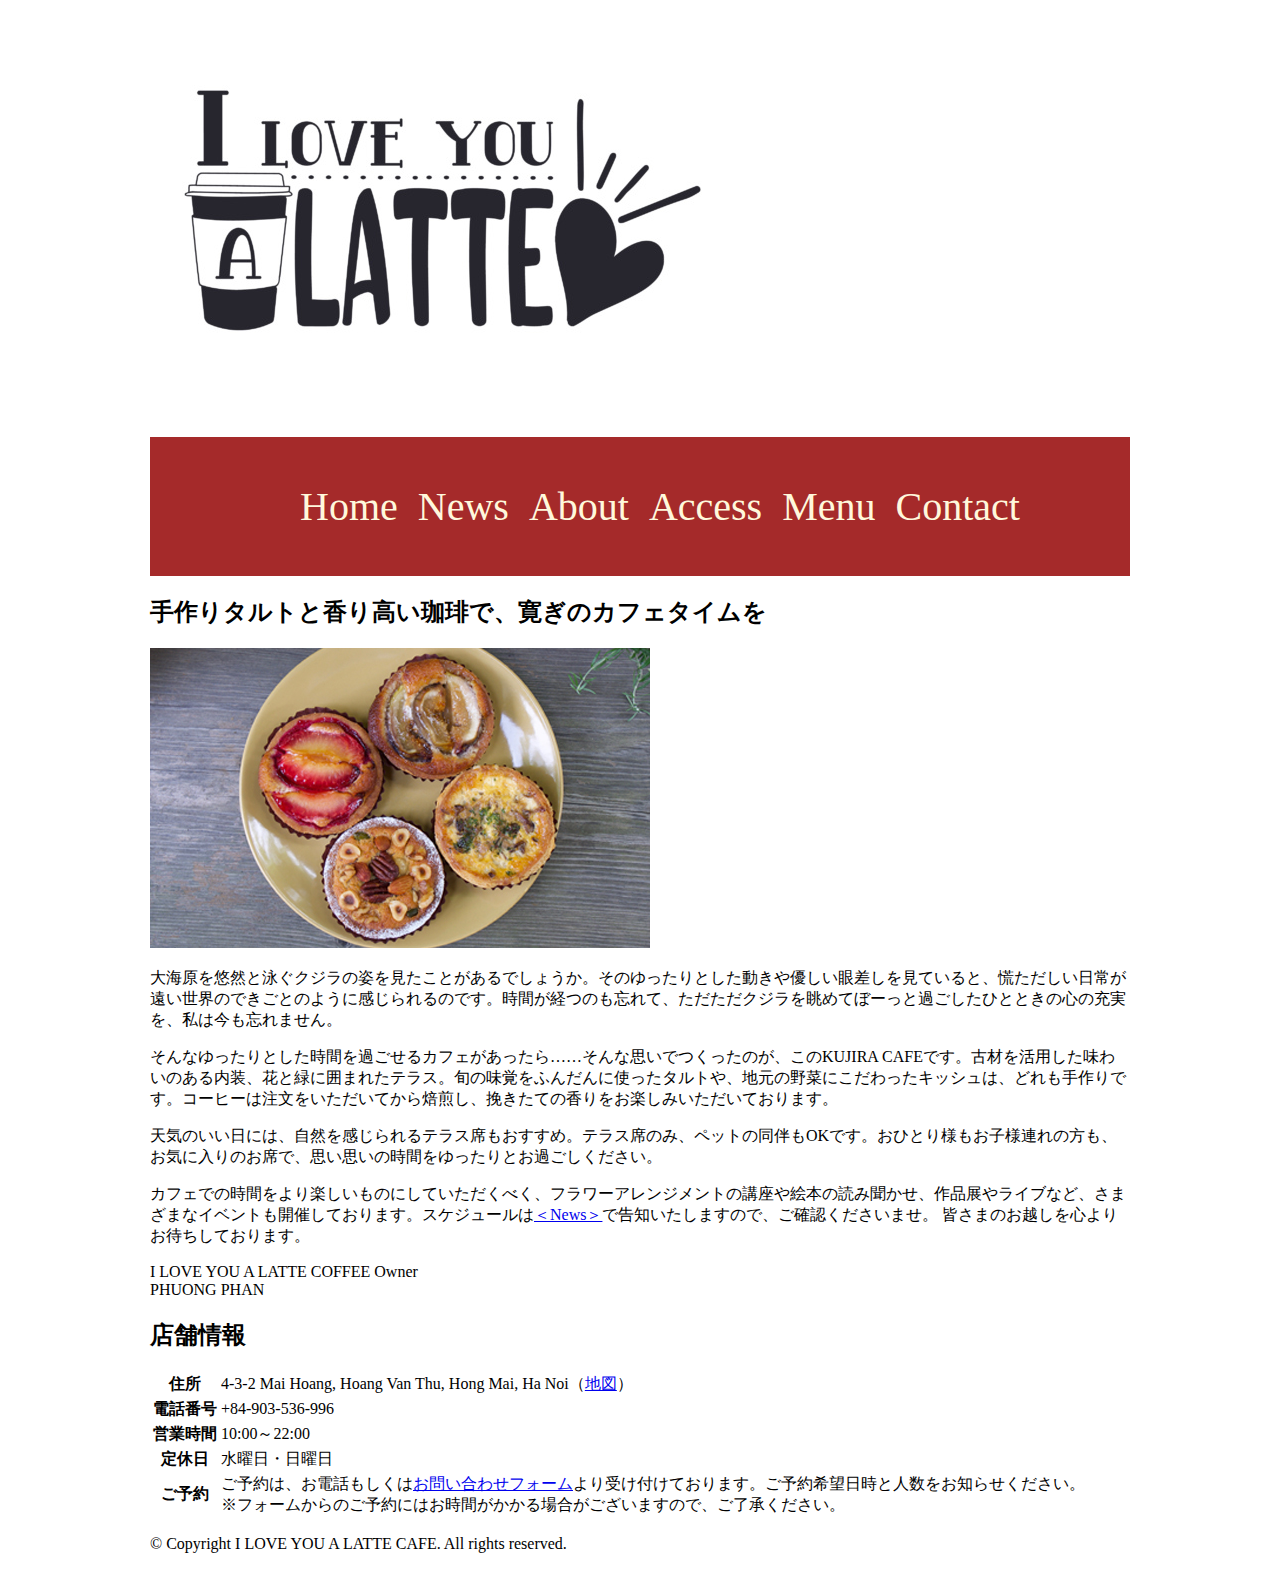
<file: about.html>
<!DOCTYPE html>
<html lang="en">
<head>
  <meta charset="UTF-8">
  <meta http-equiv="X-UA-Compatible" content="IE=edge">
  <meta name="viewport" content="width=device-width, initial-scale=1.0">
  <title>ABOUT CAFE</title>
  <link rel="stylesheet" href="./css/style.css">
</head>
<body>
  <div class="wrapper">
    <header class="header">
      <h1 class="logo">
        <a href="./index.html"><img src="./image/lOgo.jpg" alt=""></a>
      </h1>
      <nav class="menubar-nav">
        <ul>
          <li><a href="index.html" >Home</a></li>
          <li><a href="./index.html">News</a></li>
          <li><a href="about.html" >About</a></li>
          <li><a href="access.html" >Access</a></li>
          <li><a href="menu.html" >Menu</a></li>
          <li><a href="contact.html" >Contact</a></li>
        </ul>
      </nav>
    </header>
    <main>
        <h2>手作りタルトと香り高い珈琲で、寛ぎのカフェタイムを</h2>
        <img src="./image/about-photo.jpg" alt="タルトの写真">
        <p >大海原を悠然と泳ぐクジラの姿を見たことがあるでしょうか。そのゆったりとした動きや優しい眼差しを見ていると、慌ただしい日常が遠い世界のできごとのように感じられるのです。時間が経つのも忘れて、ただただクジラを眺めてぼーっと過ごしたひとときの心の充実を、私は今も忘れません。</p>
        
        <p>そんなゆったりとした時間を過ごせるカフェがあったら……そんな思いでつくったのが、このKUJIRA CAFEです。古材を活用した味わいのある内装、花と緑に囲まれたテラス。旬の味覚をふんだんに使ったタルトや、地元の野菜にこだわったキッシュは、どれも手作りです。コーヒーは注文をいただいてから焙煎し、挽きたての香りをお楽しみいただいております。</p>
        
        <p>天気のいい日には、自然を感じられるテラス席もおすすめ。テラス席のみ、ペットの同伴もOKです。おひとり様もお子様連れの方も、お気に入りのお席で、思い思いの時間をゆったりとお過ごしください。</p>
        
        <p>カフェでの時間をより楽しいものにしていただくべく、フラワーアレンジメントの講座や絵本の読み聞かせ、作品展やライブなど、さまざまなイベントも開催しております。スケジュールは<a href="chidep3.html#">＜News＞</a>で告知いたしますので、ご確認くださいませ。
        皆さまのお越しを心よりお待ちしております。</p>
        
        <p>I LOVE YOU A LATTE COFFEE Owner <br>
         PHUONG PHAN</p>
             
      <h2>店舗情報</h2>
        <table>
        <tr>
            <th>住所</th>
            <td>4-3-2 Mai Hoang, Hoang Van Thu, Hong Mai, Ha Noi（<a href="./access.html">地図</a>）</td>
            </tr>
            <tr>
            <th>電話番号</th>
            <td>+84-903-536-996</td>
            </tr>
           <tr>
            <th>営業時間</th>
            <td>10:00～22:00</td>
            </tr> 
            <tr>
            <th>定休日</th>
            <td>水曜日・日曜日</td>
            </tr> 
            <tr>
            <th>ご予約</th>
            <td>ご予約は、お電話もしくは<a href="./contact.html">お問い合わせフォーム</a>より受け付けております。ご予約希望日時と人数をお知らせください。<br>
        ※フォームからのご予約にはお時間がかかる場合がございますので、ご了承ください。</td>
            </tr> 
        </table>  
    </main>   
    <footer class="footer">
      <p>&copy; Copyright I LOVE YOU A LATTE CAFE. All rights reserved.</p>
    </footer>
  </div>
</body>
</html>
</file>
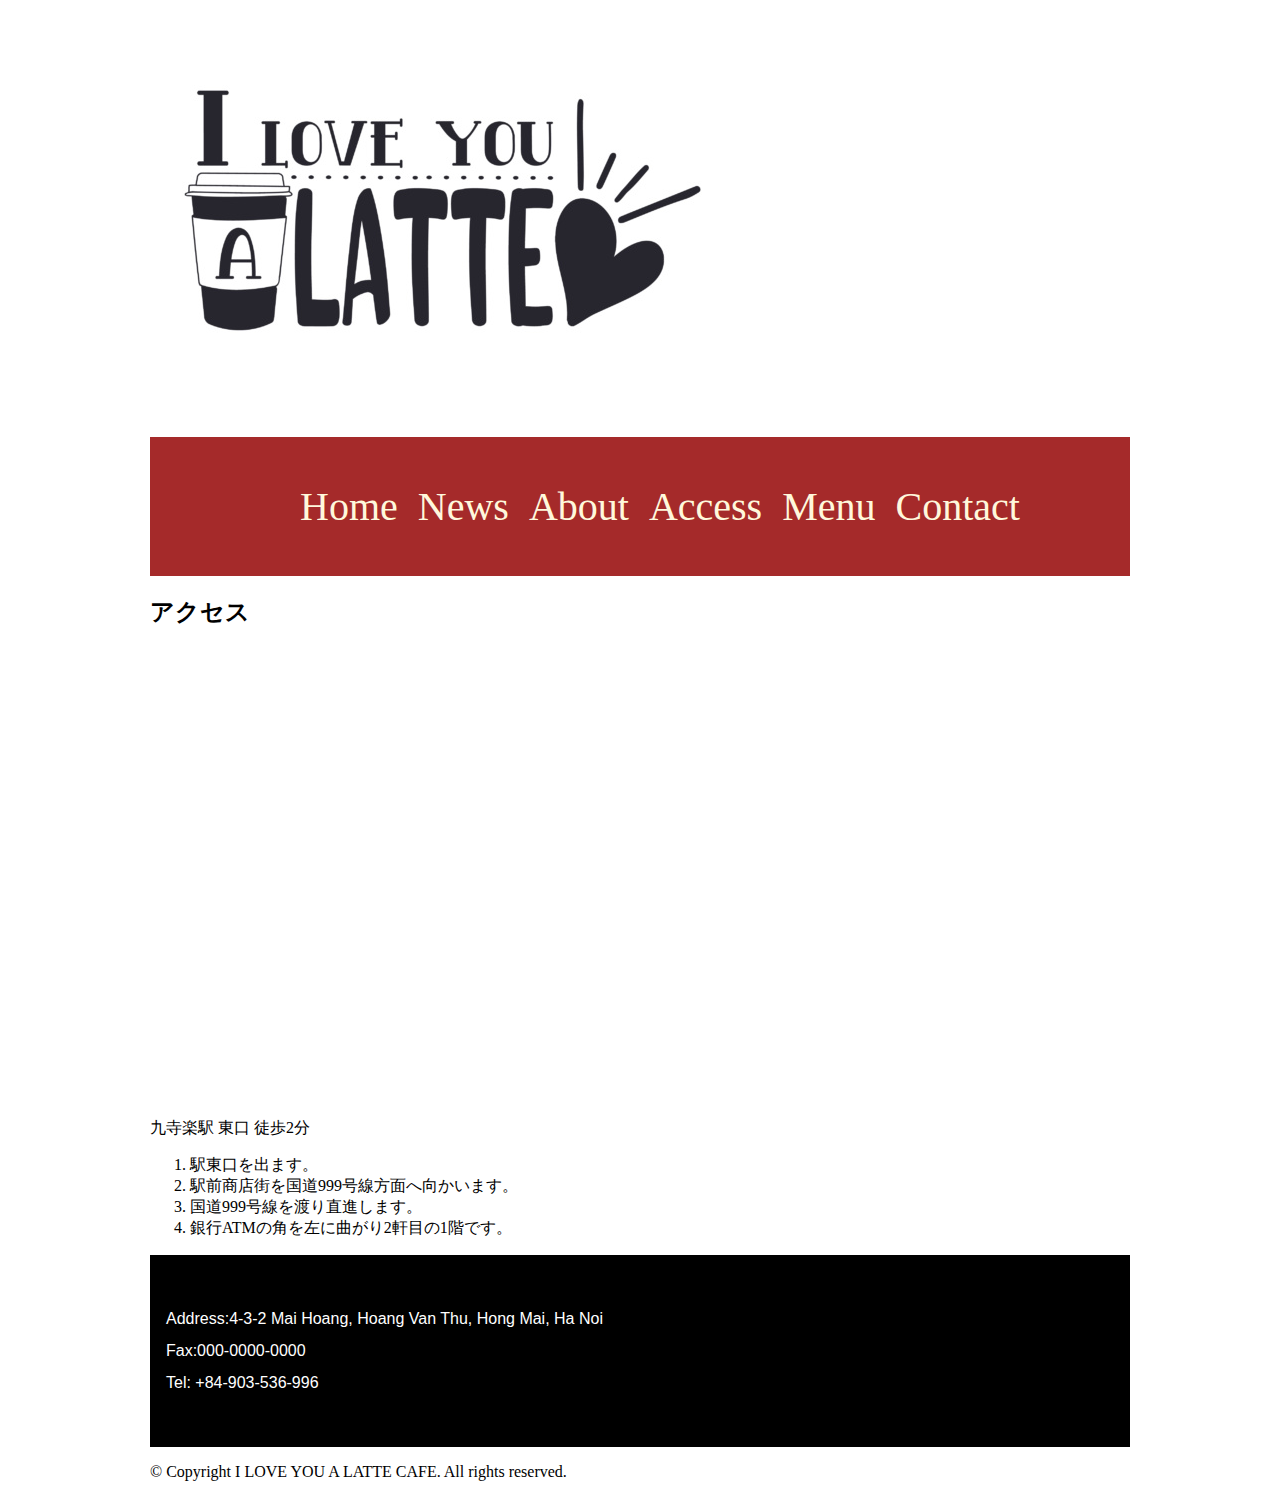
<file: access.html>
<!DOCTYPE html>
<html lang="en">
<head>
  <meta charset="UTF-8">
  <meta http-equiv="X-UA-Compatible" content="IE=edge">
  <meta name="viewport" content="width=device-width, initial-scale=1.0">
  <title>Contact</title>
  <link rel="stylesheet" href="./css/style.css">
</head>
<body>
  <div class="wrapper">
    <header class="header">
      <h1 class="logo">
        <a href="./index.html"><img src="./image/lOgo.jpg" alt=""></a>
      </h1>
      <nav class="menubar-nav">
        <ul>
          <li><a href="index.html" >Home</a></li>
          <li><a href="./index.html">News</a></li>
          <li><a href="about.html" >About</a></li>
          <li><a href="access.html" >Access</a></li>
          <li><a href="menu.html" >Menu</a></li>
          <li><a href="contact.html" >Contact</a></li>
        </ul>
      </nav>
    </header>
    <main>
      <h2>アクセス</h2>
          <div>
            <iframe src="https://www.google.com/maps/embed?pb=!1m18!1m12!1m3!1d3725.1585769178664!2d105.85713911429099!3d20.98627958602138!2m3!1f0!2f0!3f0!3m2!1i1024!2i768!4f13.1!3m3!1m2!1s0x3135ac16809b4da7%3A0x176c704b32d535d2!2sCoffee%20House!5e0!3m2!1sja!2sjp!4v1638495536506!5m2!1sja!2sjp" width="600" height="450" style="border:0;" allowfullscreen="" loading="lazy"></iframe>
          </div>
          <p>九寺楽駅 東口 徒歩2分</p>
          <ol>
          <li>駅東口を出ます。</li>
              <li>駅前商店街を国道999号線方面へ向かいます。</li>
              <li>国道999号線を渡り直進します。</li>
              <li>銀行ATMの角を左に曲がり2軒目の1階です。</li>
          </ol>

    </main>
    <div class="footer-container-wrapper">
      <div class="footer-container wrapper">
          <div class="footer-info">
              <p>
                Address:4-3-2 Mai Hoang, Hoang Van Thu, Hong Mai, Ha Noi <br>
                Fax:000-0000-0000 <br>
                Tel: +84-903-536-996
              </p>
          </div>
      </div>
    </div>
  </main>
  <footer class="footer">
    <p>&copy; Copyright I LOVE YOU A LATTE CAFE. All rights reserved.</p>
  </footer>
  </div>
</body>
</html>
</file>
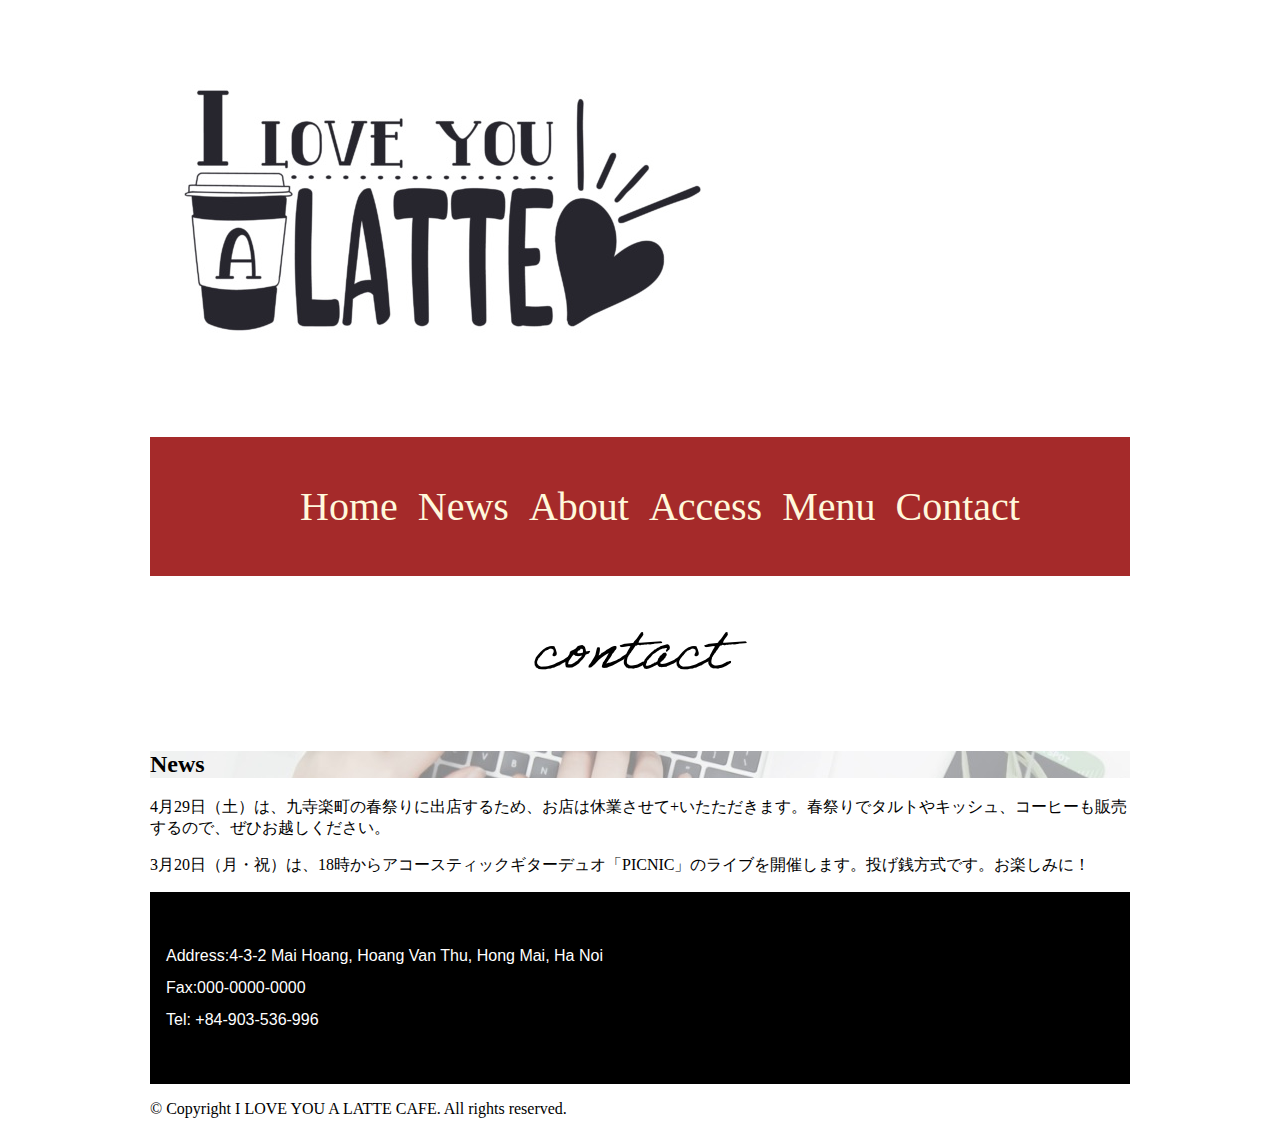
<file: contact.html>
<!DOCTYPE html>
<html lang="en">
<head>
  <meta charset="UTF-8">
  <meta http-equiv="X-UA-Compatible" content="IE=edge">
  <meta name="viewport" content="width=device-width, initial-scale=1.0">
  <title>Contact</title>
  <link rel="stylesheet" href="./css/style.css">
</head>
<body>
  <div class="wrapper">
    <header class="header">
      <h1 class="logo">
        <a href="./index.html"><img src="./image/lOgo.jpg" alt=""></a>
      </h1>
      <nav class="menubar-nav">
        <ul>
          <li><a href="index.html" >Home</a></li>
          <li><a href="./index.html">News</a></li>
          <li><a href="about.html" >About</a></li>
          <li><a href="access.html" >Access</a></li>
          <li><a href="menu.html" >Menu</a></li>
          <li><a href="contact.html" >Contact</a></li>
        </ul>
      </nav>
    </header>
    <main>
      <div class="menu-header">
        <h3> <img src="./image/contact.png" alt=""> </h3>
      </div>
      <h2 class="menu-header-text">News</h2>
      <p class="news-item">4月29日（土）は、九寺楽町の春祭りに出店するため、お店は休業させて+いたただきます。春祭りでタルトやキッシュ、コーヒーも販売するので、ぜひお越しください。</p>
      <p class="news-item">3月20日（月・祝）は、18時からアコースティックギターデュオ「PICNIC」のライブを開催します。投げ銭方式です。お楽しみに！</p>
    </main>
    <div class="footer-container-wrapper">
      <div class="footer-container wrapper">
          <div class="footer-info">
              <p>
                Address:4-3-2 Mai Hoang, Hoang Van Thu, Hong Mai, Ha Noi <br>
                Fax:000-0000-0000 <br>
                Tel: +84-903-536-996
              </p>
          </div>
      </div>
    </div>
  </main>
  <footer class="footer">
    <p>&copy; Copyright I LOVE YOU A LATTE CAFE. All rights reserved.</p>
  </footer>
  </div>
</body>
</html>
</file>
<file: css/style.css>
.head-logo {
    text-align: center;
}
.head-logo p {
    padding: 20px;
}
.menubar-nav {
    background-color:brown;
    text-align: center;
    padding: 30px 0;
}
.menubar-nav li {
    display: inline;
    font-size: 2rem;
    margin: 0 .5rem;
    position: relative;
}
.menubar-nav a {
    text-decoration: none;
    color: cornsilk;
    font-family: 'Nerko One', cursive;
    font-size: 2.5rem;
}
.menubar-nav a::before {
    content: "";
    background-color: cornsilk;
    width: 0;
    height: 1px;
    bottom: 0;
    position: absolute;
}
.menubar-nav a:hover::before {
    content: "";
    background-color: cornsilk;
    width: 100%;
    height: 1px;
    position: absolute;
}
.top-key {
    background-image: url(../image/top-key-bg.jpg);
    height: 450px;
    background-size: cover;
    background-repeat: no-repeat;
}
.top-key-text {
    width: 40%;
    text-align: center;
}
.top-key-text h2 {
    margin-top: 70px;
    margin-bottom: 20px;
    font-size: 30px;
    font-weight: normal;
    color:whitesmoke;
    font-family: 'Kosugi', sans-serif;
    float: right;
}
.top-key-text p {
    margin-bottom: 40px;
    font-size: 30px;
    color:whitesmoke;
    font-family: 'Kosugi', sans-serif;
    float: right;
}
.menu-button {
    min-width: 100px;
    height: 20px;
    padding: 1rem 2.5rem;
    background-color: #F38B05;
    border-radius: 23px;
    text-decoration: none;
    color: whitesmoke;
    font-family: 'Kosugi', sans-serif;
    float: right;
}
.menu-button:hover {
    background-color: white;
    color: black;
    border: 4px solid #F38B05;
}
.news {
    background-image: url(../image/top-news-bg.jpg);
    background-size: cover;
    background-repeat: no-repeat;
    padding-bottom: 50px;
    text-align: center;
}
.news dl {
    display: flex;
    flex-wrap: wrap;
    margin: 0 auto 20px;
    max-width: 960px;
    text-align: left;
}
.news dt {
    width: 80px;
    padding-top: 7px;
    border: 1px solid #000;
    border-radius: 14px;
    height: 28px;
    text-align: center;
    line-height: 1;
    font-size: 12px;
    font-family: 'Kosugi', sans-serif;
}
.news dd {
    width: 880px;
    padding-top: 3px;
    padding-bottom: 1.8rem;
    font-family: 'Kosugi', sans-serif;
}
.news span {
    padding: 0 1.5rem;
    font-family: 'Kosugi', sans-serif;
}
.news a {
    min-width: 280px;
    height: 46px;
    padding: 1rem 2.5rem;
    background-color: #41B0C7;
    border-radius: 23px;
    text-decoration: none;
    color: white;
    font-family: 'Kosugi', sans-serif;
}
.news a:hover {
    background-color: white;
    color: black;
    border: 3px solid #41B0C7;
}
.menu {
    text-align: center;
    padding-bottom: 50px;
}
.menu-wrapper {
    display: flex;
    justify-content: center;
    margin-bottom: 40px;
}
.menu-item {
    padding: 0 30px;
}
.menu-item a {
    text-decoration: none;
    font-family: 'Kosugi', sans-serif;
}
.menu-item a:hover {
    text-decoration: underline;
}
.about {
    background-image: url(../image/top-about-bg.jpg);
    background-size: cover;
    background-repeat: no-repeat;
    text-align: center;
    padding-bottom: 50px;
    padding-right: 20px;
}
.about-wrapper {
    display: flex;
    margin-top: 10px;
}
.about-text h3 {
    font-size: 30px;
    margin-bottom: 30px;
    padding: 0 30px;
    font-family: 'Kosugi', sans-serif;
}
.about-text p {
    font-size: 20px;
    padding: 0 30px;
    font-family: 'Kosugi', sans-serif;
}
.about-text img {
    margin-top: 85px;
    margin-left: -150px;
}
.access {
    text-align: center;
}
.access iframe {
    vertical-align: bottom;
    filter: grayscale(1);
    width: 100%;
}
.footer-navbar-wrapper {
    padding: 1.5rem 0;
    background-color: #E6ECEA;
}
.footer-navbar {
    display: flex;
}
.wrapper {
    margin: 0 auto;
    max-width: 980px;
}
.footer-navbar ul {
    margin-top: 3px;
}
.footer-navbar li {
    font-size: 1.6rem;
    display: inline;
    margin-left: 1rem;
}
.footer-navbar a {
    text-decoration: none;
    color: black;
    font-family: 'Nerko One', cursive;
}
.footer-navbar a:hover {
    color: grey;
}
.footer-container-wrapper {
    background-color: #000;
    color: #FFF;
}
.footer-container {
    display: flex;
}
.footer-info {
    width: 50%;
    padding: 2rem 1rem;
}
.footer-info p {
    line-height: 2;
    font-family: 'Kosugi', sans-serif;
}
.copyright {
    text-align: center;
    padding: .6rem;
}
.menu-header-text{
    background-image: url(../image/contact-bg.jpg);
}
.header-img{
    text-align: center;
}
.menu-header h3{
    text-align: center;
}
</file>
